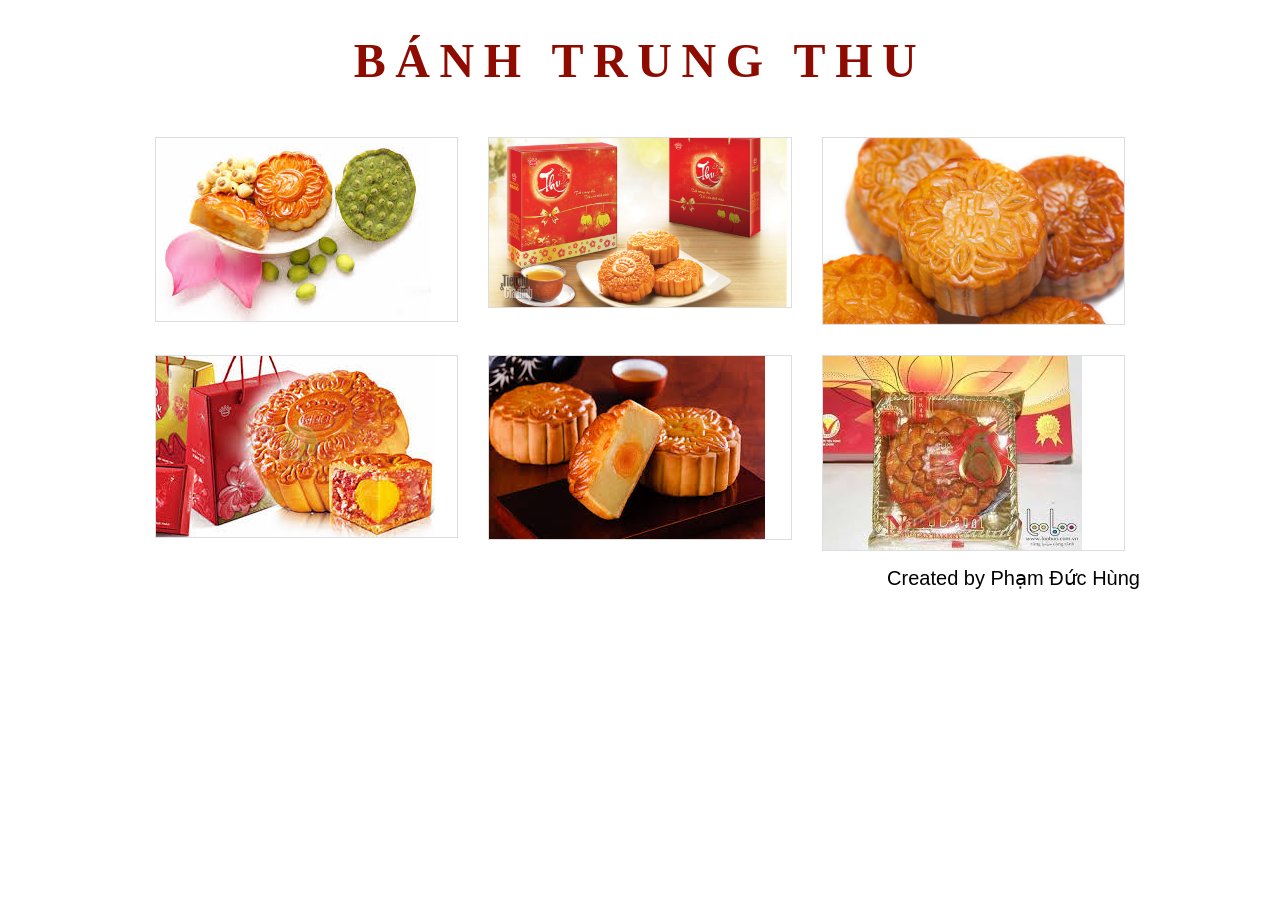
<file: Animation-Tranform-opacity/index.html>
<html>
<head>
	<title>
		Banh Trung Thu
	</title>
	<meta charset="utf-8"/>
	<link rel="stylesheet" type="text/css" href="css/style.css">

</head>
<body>
	<div class="wrap">
		<h1>Bánh Trung Thu</h1>

		<div class="col">
			<div class="thumb1">
				<img src="img/banh1.jpg" alt="">
			</div> 
		</div>

		<div class="col">
			<div class="thumb1">
				<img src="img/banh2.jpg" alt="">
			</div> 
		</div>

		<div class="col">
			<div class="thumb1">
				<img src="img/banh3.jpg" alt="">
			</div> 
		</div>

		<div class="col">
			<div class="thumb2">
				<img src="img/banh4.jpg" alt="">
			</div> 
		</div>

		<div class="col">
			<div class="thumb2">
				<img src="img/banh5.jpg" alt="">
			</div> 
		</div>
		<div class="col">
			<div class="thumb2">
				<img src="img/banh6.jpg" alt="">
			</div> 
		</div>
		<div class="footer">
			<p class="authors">Created by Phạm Đức Hùng</p>
		</div>
	</div>

</body>
</html>
</file>
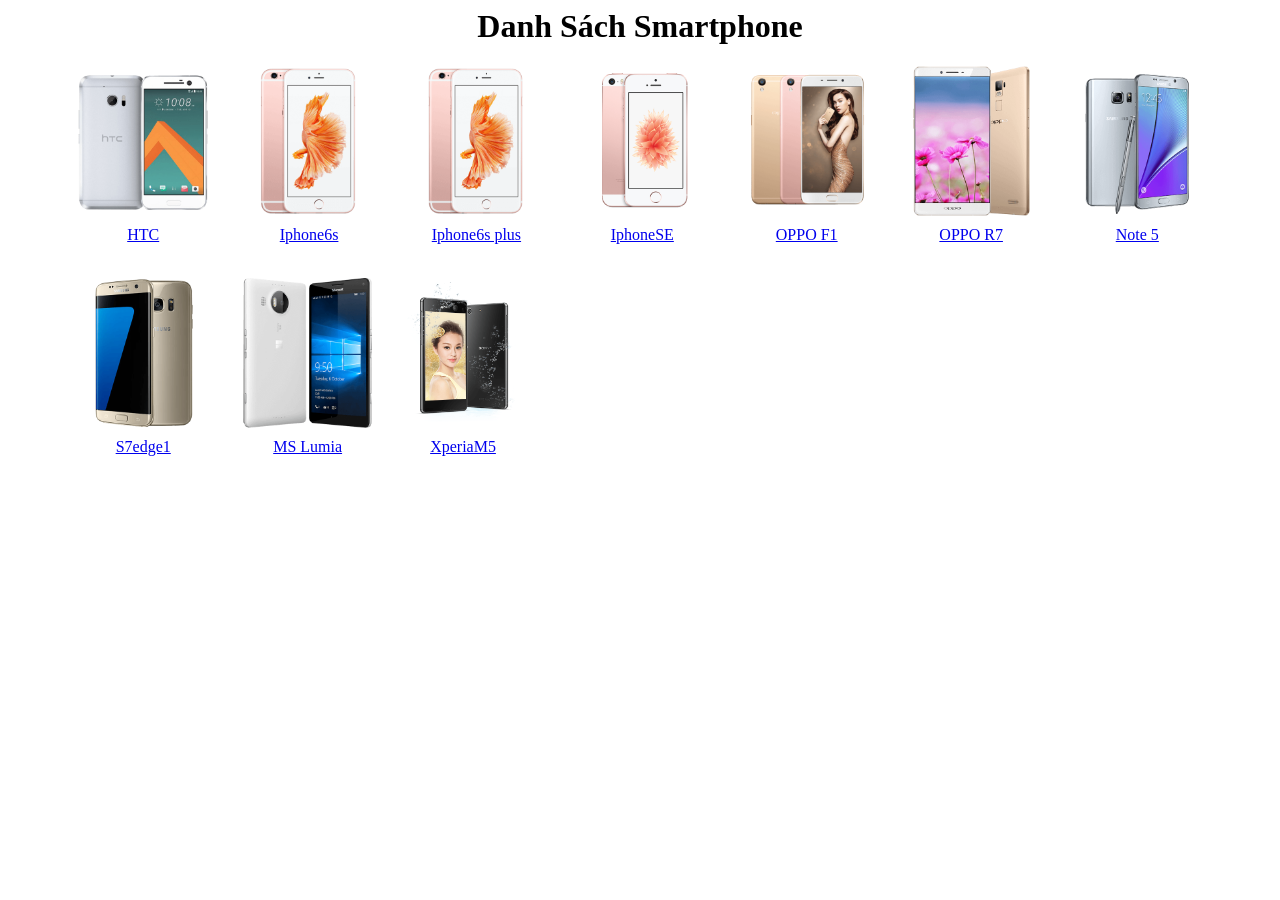
<file: Blog/danhsachsanpham.html>
<html>
	<head>
		<title>
			Danh Sách Sản Phẩm
		</title>
		<meta charset="UTF8"/>
		<link rel="stylesheet" type="text/css" href="css/style.css">
	
	</head>
	<body>
	<h1>Danh Sách Smartphone</h1>
	<ul>
		<li id="1">
			<a href="chitietsp/htc-102-400x460.html">
				<img src="img/đt/htc-102-400x460.png" alt="htc-102-400x460.png"/><br/>
				HTC
			</a>
		</li>
		<li id="2">
			<a href="chitietsp/iphone-6s-128gb-hong-1-400x450.html">
				<img src="img/đt/iphone-6s-128gb-hong-1-400x450.png" alt="iphone-6s-128gb-hong-1-400x450.png"/><br/>
				Iphone6s
			</a>
		</li>
		
		<li id="3">
			<a href="chitietsp/iphone-6s-plus-128gb-400-1-400x450.html">
				<img src="img/đt/iphone-6s-plus-128gb-400-1-400x450.png" alt="iphone-6s-plus-128gb-400-1-400x450"/><br/>
				Iphone6s plus
		</a>
		</li>
		<li id="4">
			<a href="chitietsp/iphone-se-16gb-400x460.html">
				<img src="img/đt/iphone-se-16gb-400x460.png" alt="iphone-se-16gb-400x460"/><br/>
				IphoneSE
			</a>
		</li>
		<li id="5">
			<a href="chitietsp/oppo-f1-plus-3-400x460.html">
				<img src="img/đt/oppo-f1-plus-3-400x460.png" alt="oppo-f1-plus-3-400x460.png"/><br/>
				OPPO F1
			</a>
		</li>
		<li id="6">
			<a href="chitietsp/oppo-r7-plus-1-400x460.html">
				<img src="img/đt/oppo-r7-plus-1-400x460.png" alt="oppo-r7-plus-1-400x460.png"/><br/>
				OPPO R7
			</a>
		</li>
		<li id="7">
			<a href="chitietsp/samsung-galaxy-note-5-1-400x534-1-400x448.html">
				<img src="img/đt/samsung-galaxy-note-5-1-400x534-1-400x448.png" alt="samsung-galaxy-note-5-1-400x534-1-400x448.png"/><br/>
				Note 5
			</a>
		</li>
		<li id="8">
			<a href="chitietsp/samsung-galaxy-s7-edge-1-400x460.html">
				<img src="img/đt/samsung-galaxy-s7-edge-1-400x460.png" alt="samsung-galaxy-s7-edge-1-400x460.png"/><br/>
				S7edge1
			</a>
		</li>
		<li id="9">
			<a href="chitietsp/microsoft-lumia-950-xl-3-400x460.html">
				<img src="img/đt/microsoft-lumia-950-xl-3-400x460.png" alt="microsoft-lumia-950-xl-3-400x460.png"/><br/>
				MS Lumia
			</a>
		</li>
		<li id="10">
			<a href="chitietsp/sony-xperia-m5-dual-hero-400x534.html">
				<img src="img/đt/sony-xperia-m5-dual-hero-400x534.png" alt="sony-xperia-m5-dual-hero-400x534.png"/><br/>
				XperiaM5
			</a>
		</li>		
	</ul>
		
		
	</body>
</html>
</file>
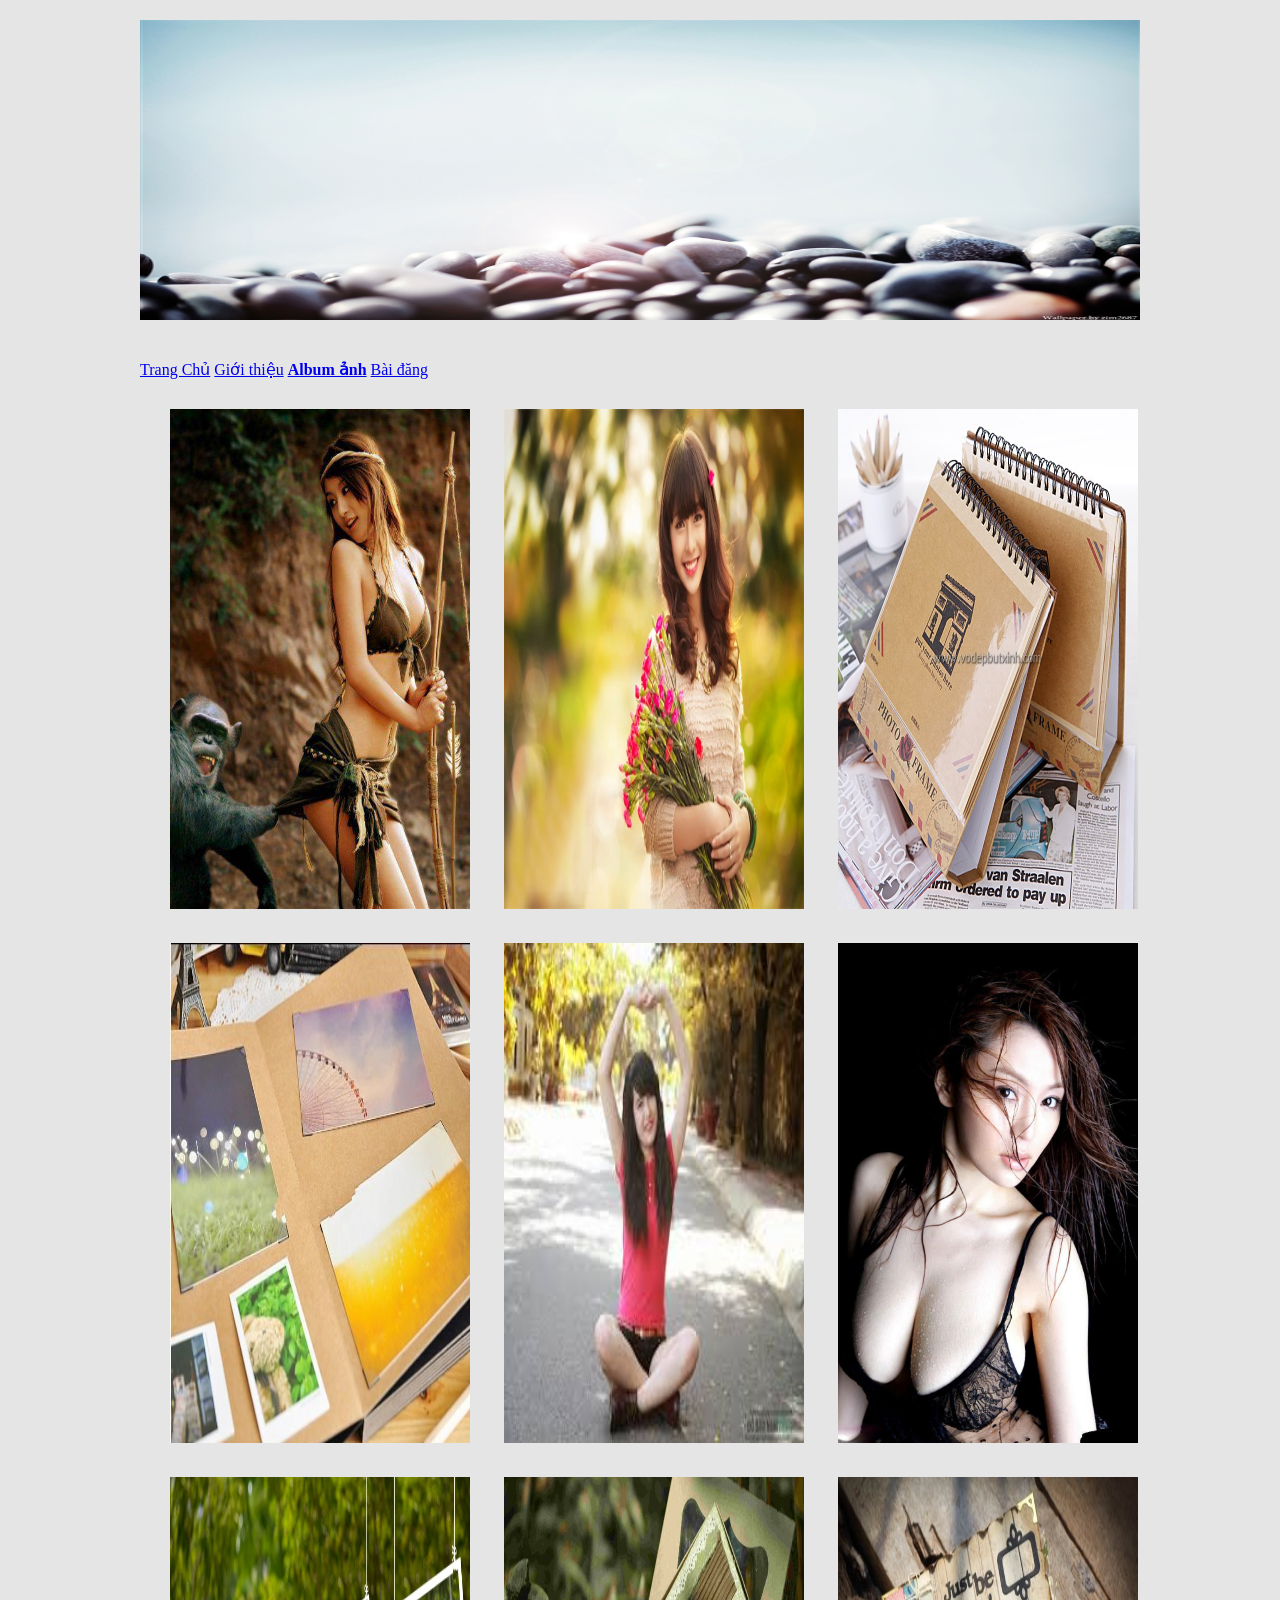
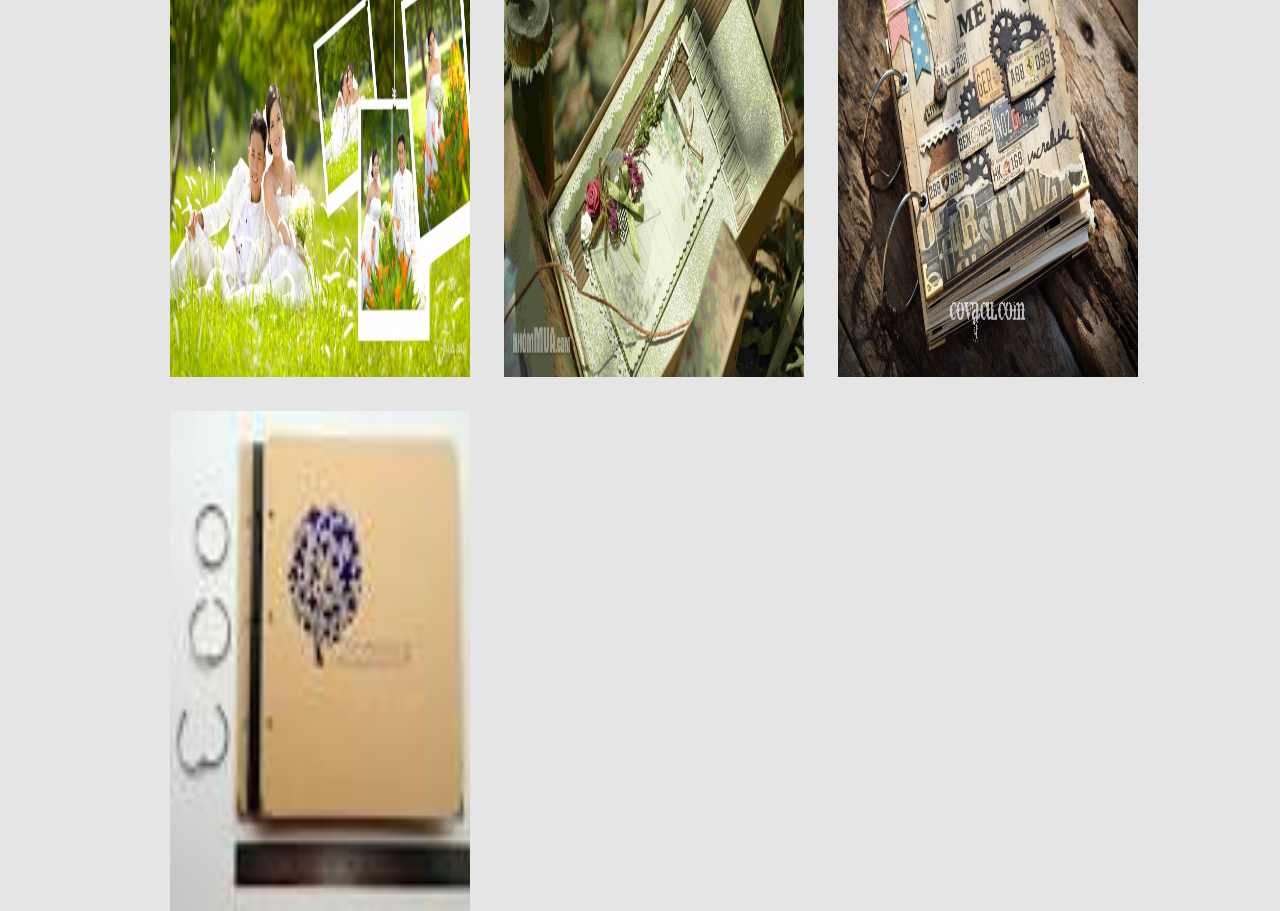
<file: Galery/galery.html>
<html>
	<head>
		<title>
			Album Anh
		</title>
		<meta charset="utf-8"/>
		<link rel="stylesheet" href="css/style.css">
		<link rel="stylesheet" href="css/galery.css">
	</head>
	<body>
		<div id="wrap">
			<div id="logo">
				<img src="img/background.jpg" alt="background">
			</div>

			<div id="main-menu">
				<a href="home.html">Trang Chủ</a>  
				<a href="about.html" >Giới thiệu</a>
				<a href="galery.home" class="active">Album ảnh</a>
				<a href="post.html">Bài đăng</a>
			</div>

			<div id="main-content">
				<div class="album">
				<a href="img/album/1.jpg"><img src="img/album/1.jpg" title="anh1" alt="1"/></a>
				<a href="img/album/2.jpg"><img src="img/album/2.jpg" title="anh2" alt="2"/></a>	
				<a href="img/album/3.jpg"><img src="img/album/3.jpg" title="anh3" alt="3"/></a>	
				<a href="img/album/4.jpg"><img src="img/album/4.jpg" title="anh4" alt="4"/></a>
				<a href="img/album/15.jpg"><img src="img/album/15.jpg" title="anh15" alt="15"/></a>	
				<a href="img/album/16.jpg"><img src="img/album/16.jpg" title="anh16" alt="16"/></a>
				<a href="img/album/7.jpg"><img src="img/album/7.jpg" title="anh7" alt="7"/></a>
					<img src="img/album/8.jpg" title="anh8" alt="8"/>
					<img src="img/album/9.jpg" title="anh9" alt="9"/>
					<img src="img/album/10.jpg" title="anh10" alt="10"/>
				</div>
			</div>
		</div>
	</body>
</html>
</file>
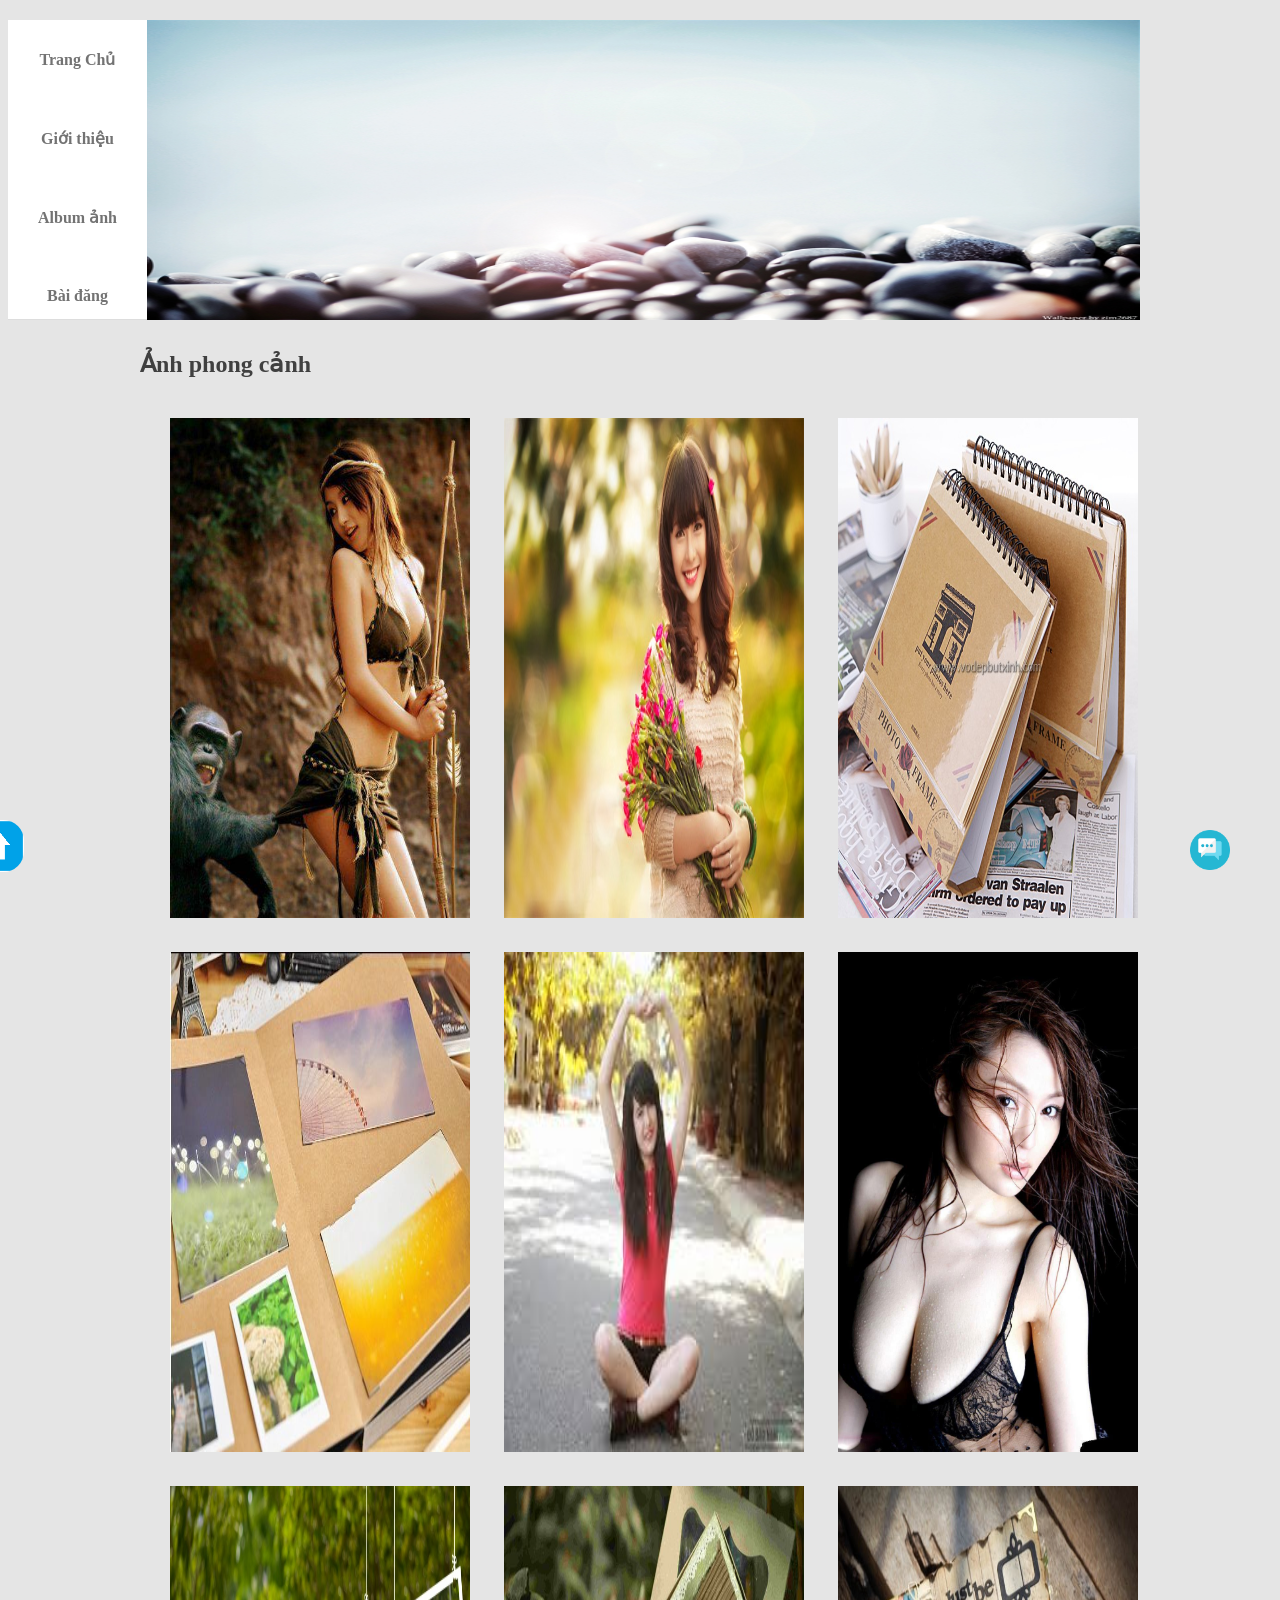
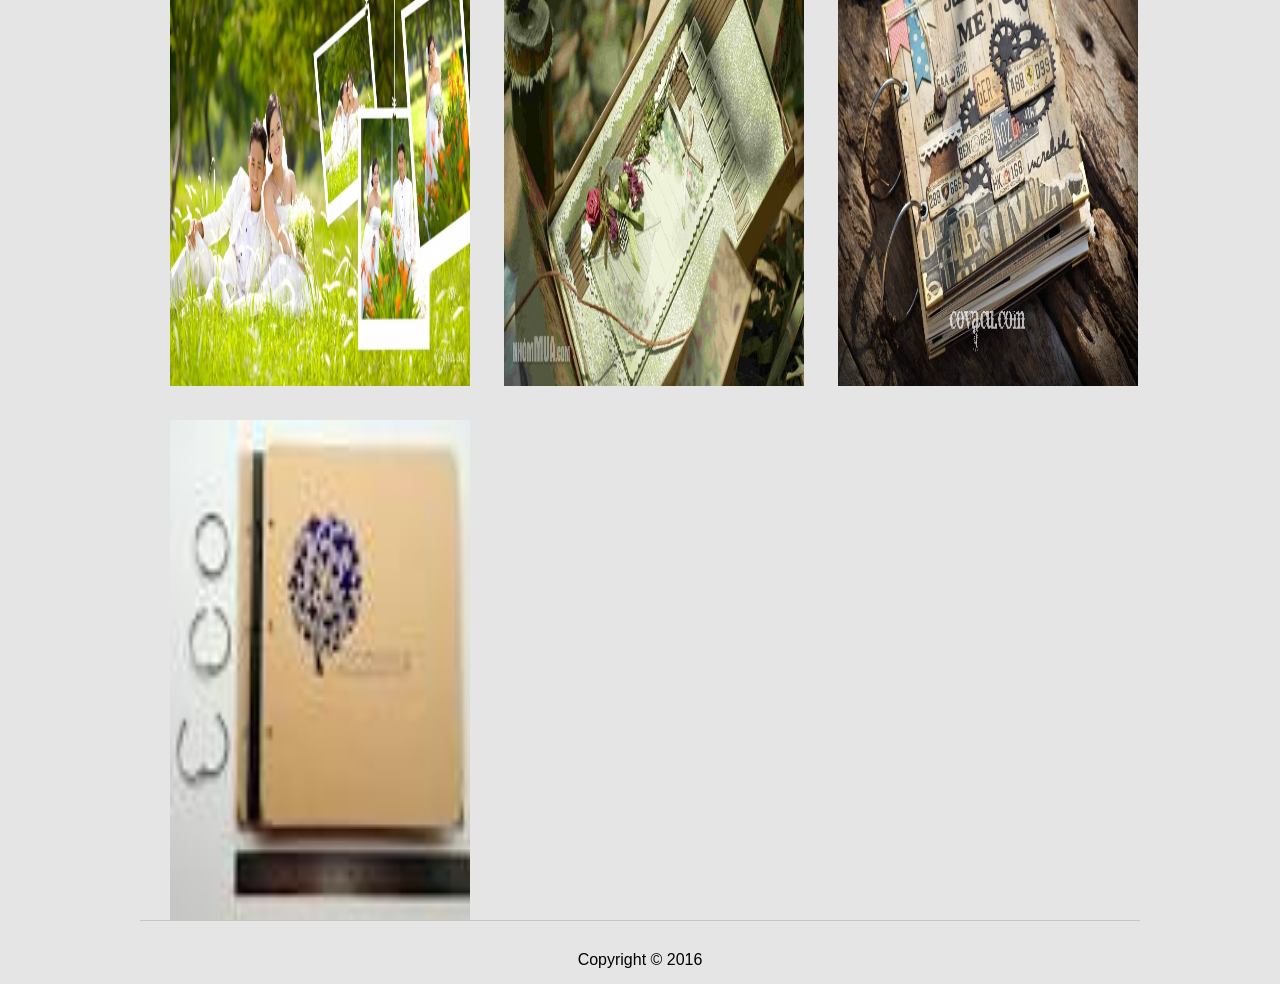
<file: Position/galery.html>
<html>
	<head>
		<title>
			Album Anh
		</title>
		<meta charset="utf-8"/>
		<link rel="stylesheet" href="css/style.css">
		<link rel="stylesheet" href="css/galery.css">
	</head>
	<body>
		<div id="wrap">
			<div id="logo">
				<img src="img/background.jpg" alt="background">
			</div>

			<div id="main-menu">
				<!-- <a href="about.html"><img src="img/avatar 2.jpg" alt="Pham Duc Hung"/></a> -->
				<a href="home.html">Trang Chủ</a>  
				<a href="about.html" >Giới thiệu</a>
				<a href="galery.html" class="active">Album ảnh</a>
				<a href="post.html">Bài đăng</a>
			</div>
			<h1>Ảnh phong cảnh</h1>	
			<div id="main-content">
				<div class="album">
				<a href="img/album/1.jpg"><img src="img/album/1.jpg" title="anh1" alt="1"/></a>
				<a href="img/album/2.jpg"><img src="img/album/2.jpg" title="anh2" alt="2"/></a>	
				<a href="img/album/3.jpg"><img src="img/album/3.jpg" title="anh3" alt="3"/></a>	
				<a href="img/album/4.jpg"><img src="img/album/4.jpg" title="anh4" alt="4"/></a>
				<a href="img/album/15.jpg"><img src="img/album/15.jpg" title="anh15" alt="15"/></a>	
				<a href="img/album/16.jpg"><img src="img/album/16.jpg" title="anh16" alt="16"/></a>
				<a href="img/album/7.jpg"><img src="img/album/7.jpg" title="anh7" alt="7"/></a>
					<img src="img/album/8.jpg" title="anh8" alt="8"/>
					<img src="img/album/9.jpg" title="anh9" alt="9"/>
					<img src="img/album/10.jpg" title="anh10" alt="10"/>
				</div>
			</div>

			<div id="footer">
			<p>Copyright &copy; 2016 </p>
			</div>		
			<div id="chat">
				<img src="img/chat-icon.jpg" alt="icon-mesage">
			</div>
			<div id="backtotop">
				<a href="#main-menu"><img src="img/backtotop.png" alt="Back to top">
				</a>
			</div>
		</div>

	</body>
</html>
</file>
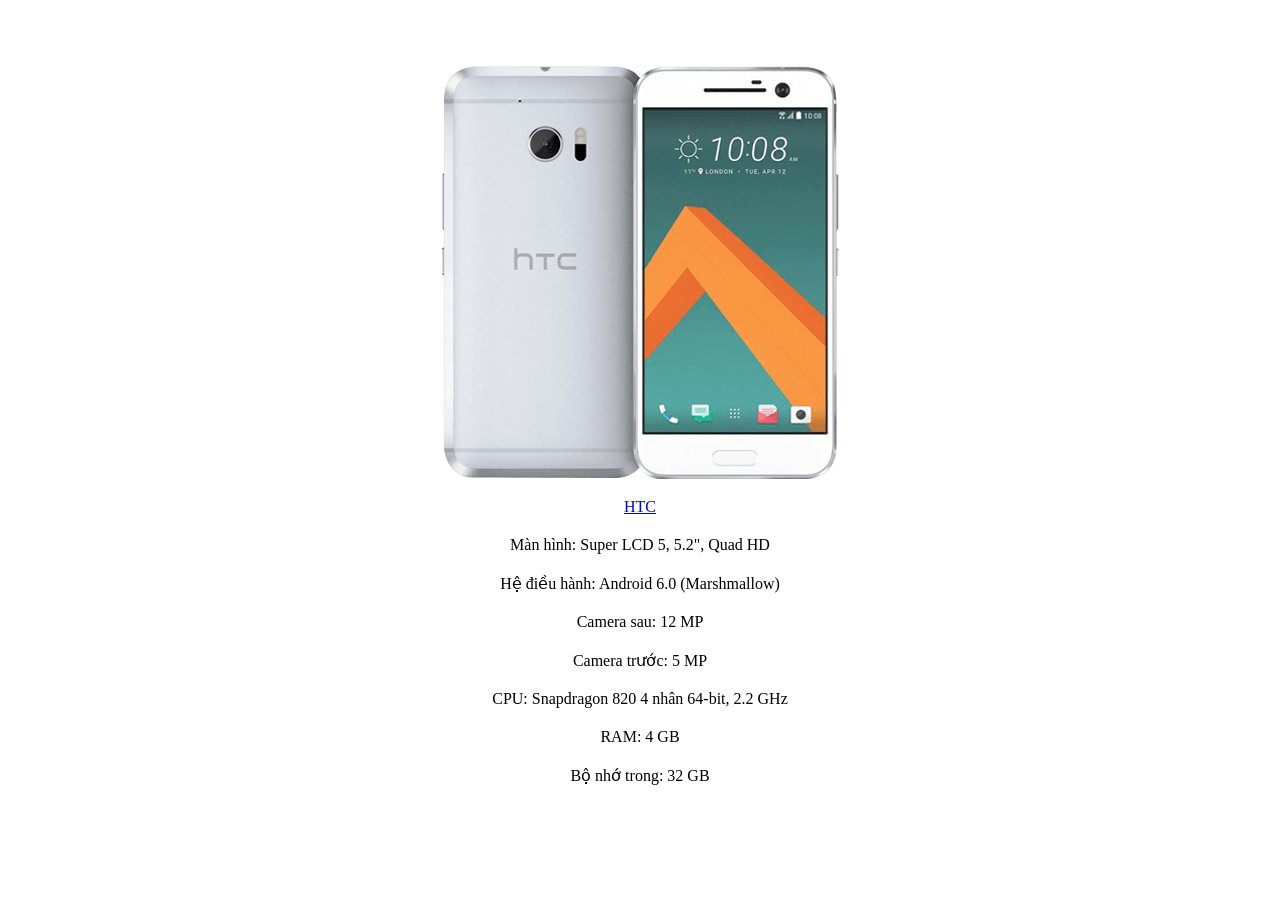
<file: Blog/chitietsp/htc-102-400x460.html>
<html>
	<head>
		<title>
			chi tiet san pham
		</title>
		<meta charset="utf-8">
		<link rel="stylesheet" href="../css/style2.css">
	</head>
	<body>
		<a href="../danhsachsanpham.html#1">
				<img src="../img/đt/htc-102-400x460.png" alt="htc-102-400x460.png"/><br/>
				HTC
			</a>
		<p>Màn hình:	Super LCD 5, 5.2", Quad HD</p>
		<p>Hệ điều hành:	Android 6.0 (Marshmallow)</p>
		<p>Camera sau:	12 MP</p>
		<p>Camera trước:	5 MP</p>
		<p>CPU:	Snapdragon 820 4 nhân 64-bit, 2.2 GHz</p>
		<p>RAM:	4 GB</p>
		<p>Bộ nhớ trong:	32 GB</p>
	</body>
</html>
</file>
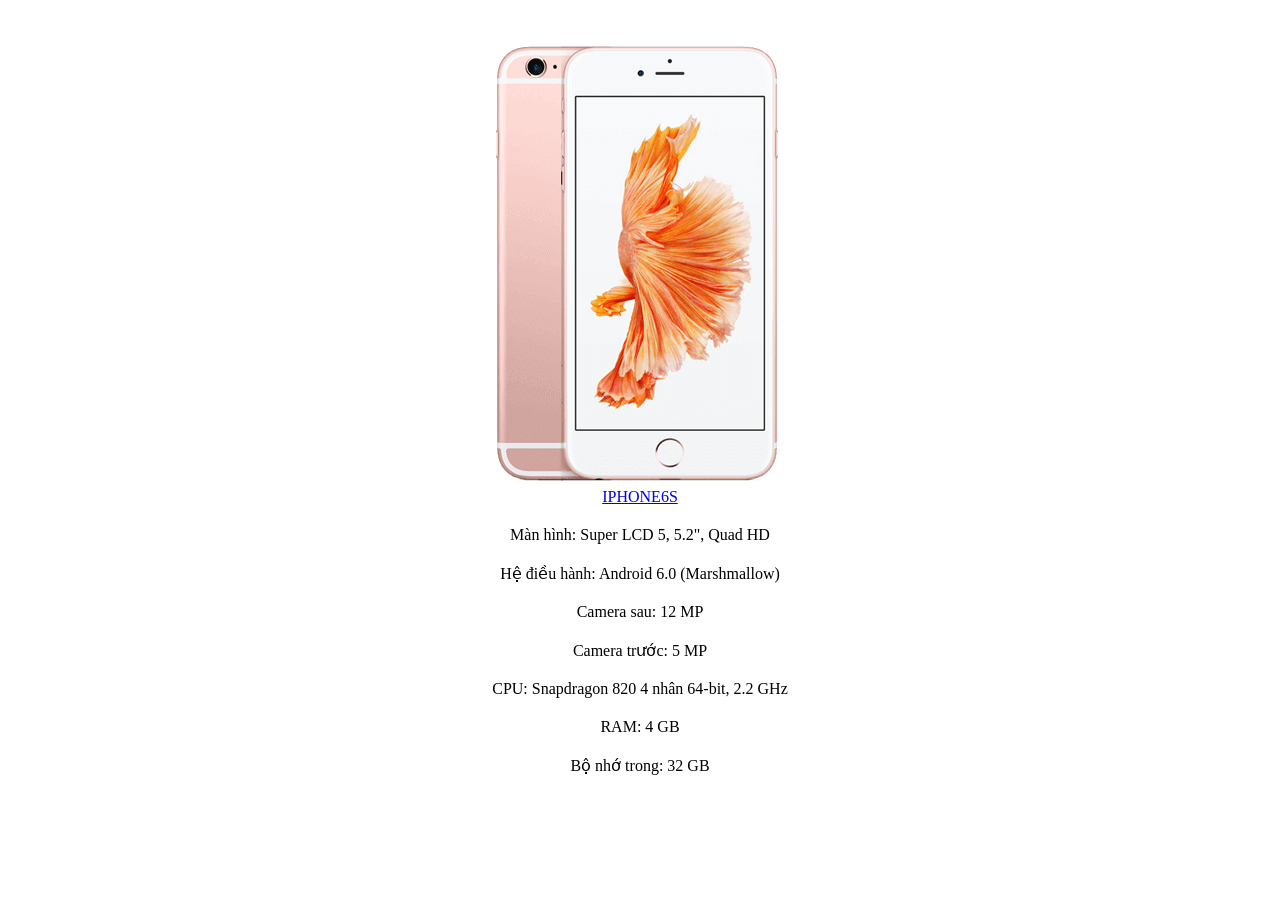
<file: Blog/chitietsp/iphone-6s-128gb-hong-1-400x450.html>
<html>
	<head>
		<title>
			chi tiet san pham
		</title>
		<meta charset="utf-8">
		<link rel="stylesheet" href="../css/style2.css">
	</head>
	<body>
		<a href="../danhsachsanpham.html#2">
				<img src="../img/đt/iphone-6s-128gb-hong-1-400x450.png" alt="iphone-6s-128gb-hong-1-400x450.png"/><br/>
				Iphone6s
			</a>
		<p>Màn hình:	Super LCD 5, 5.2", Quad HD</p>
		<p>Hệ điều hành:	Android 6.0 (Marshmallow)</p>
		<p>Camera sau:	12 MP</p>
		<p>Camera trước:	5 MP</p>
		<p>CPU:	Snapdragon 820 4 nhân 64-bit, 2.2 GHz</p>
		<p>RAM:	4 GB</p>
		<p>Bộ nhớ trong:	32 GB</p>
	</body>
</html>
</file>
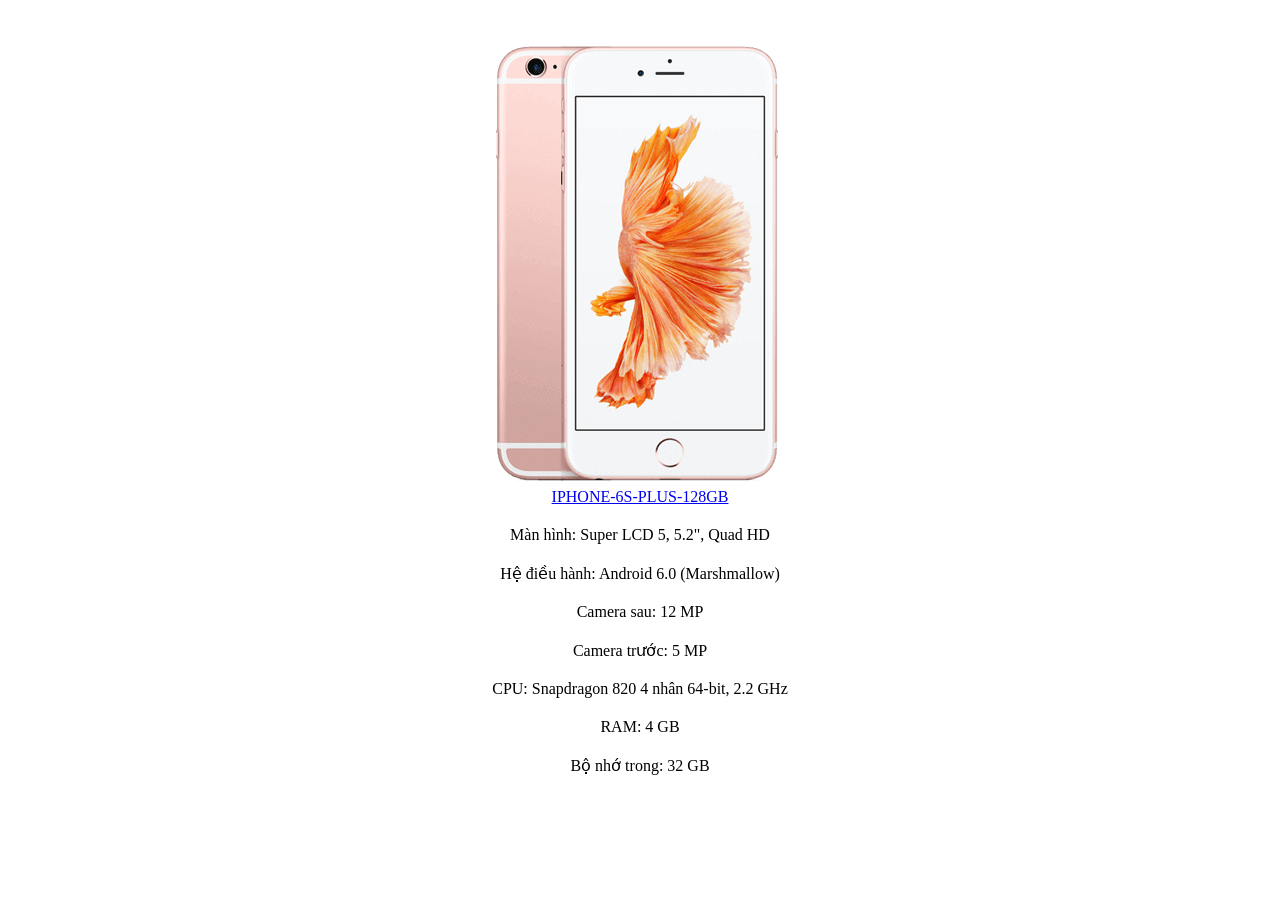
<file: Blog/chitietsp/iphone-6s-plus-128gb-400-1-400x450.html>
<html>
	<head>
		<title>
			chi tiet san pham
		</title>
		<meta charset="utf-8">
		<link rel="stylesheet" href="../css/style2.css">
	</head>
	<body>
		<a href="../danhsachsanpham.html#3">
				<img src="../img/đt/iphone-6s-plus-128gb-400-1-400x450.png" alt="iphone-6s-plus-128gb-400-1-400x450.png"/><br/>
				Iphone-6s-plus-128gb
		</a>		
		<p>Màn hình:	Super LCD 5, 5.2", Quad HD</p>
		<p>Hệ điều hành:	Android 6.0 (Marshmallow)</p>
		<p>Camera sau:	12 MP</p>
		<p>Camera trước:	5 MP</p>
		<p>CPU:	Snapdragon 820 4 nhân 64-bit, 2.2 GHz</p>
		<p>RAM:	4 GB</p>
		<p>Bộ nhớ trong:	32 GB</p>
	</body>
</html>
</file>
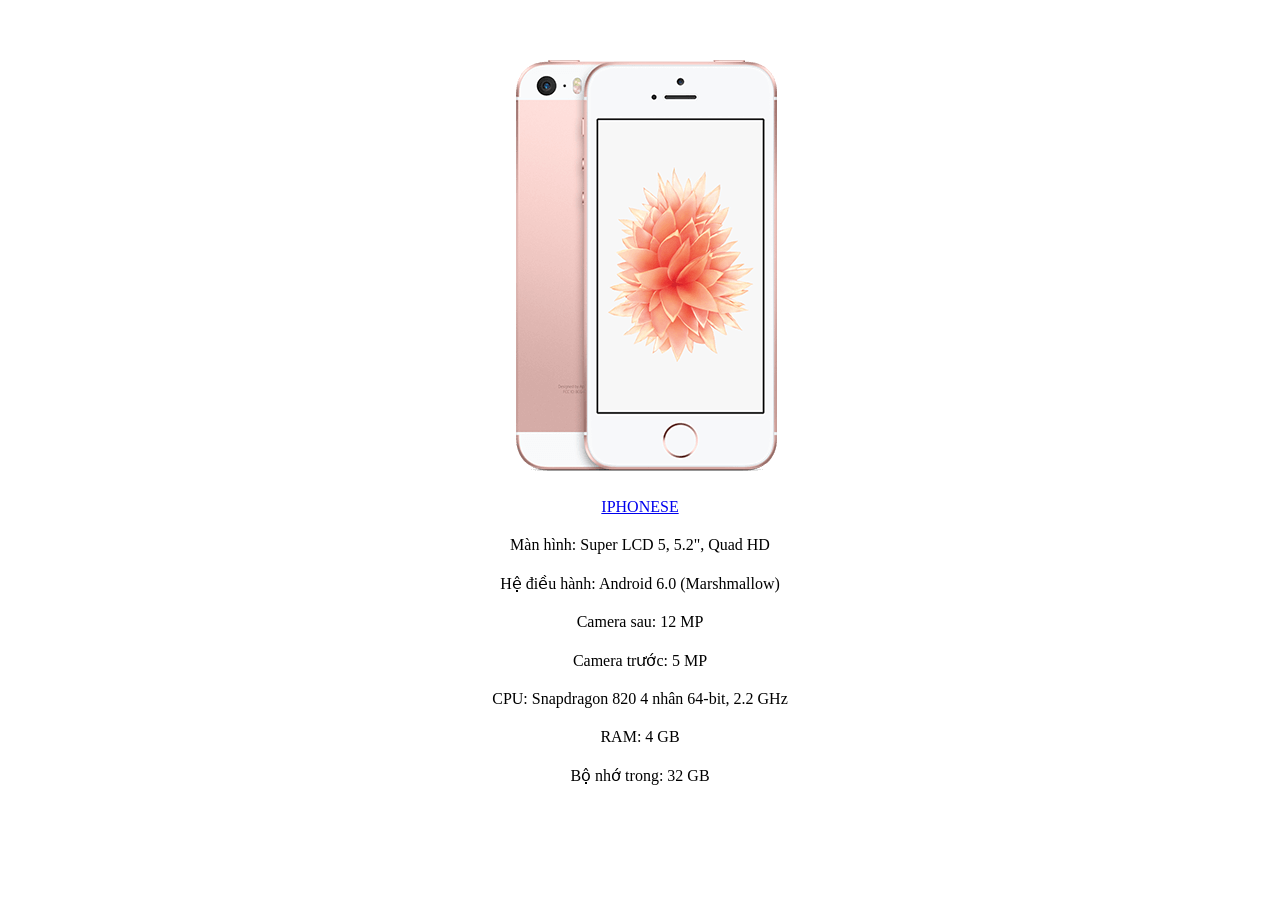
<file: Blog/chitietsp/iphone-se-16gb-400x460.html>
<html>
	<head>
		<title>
			chi tiet san pham
		</title>
		<meta charset="utf-8">
		<link rel="stylesheet" href="../css/style2.css">
	</head>
	<body>
		<a href="../danhsachsanpham.html#4">
				<img src="../img/đt/iphone-se-16gb-400x460.png" alt="iphone-se-16gb-400x460"/><br/>
				IphoneSE
			</a>
		<p>Màn hình:	Super LCD 5, 5.2", Quad HD</p>
		<p>Hệ điều hành:	Android 6.0 (Marshmallow)</p>
		<p>Camera sau:	12 MP</p>
		<p>Camera trước:	5 MP</p>
		<p>CPU:	Snapdragon 820 4 nhân 64-bit, 2.2 GHz</p>
		<p>RAM:	4 GB</p>
		<p>Bộ nhớ trong:	32 GB</p>
	</body>
</html>
</file>
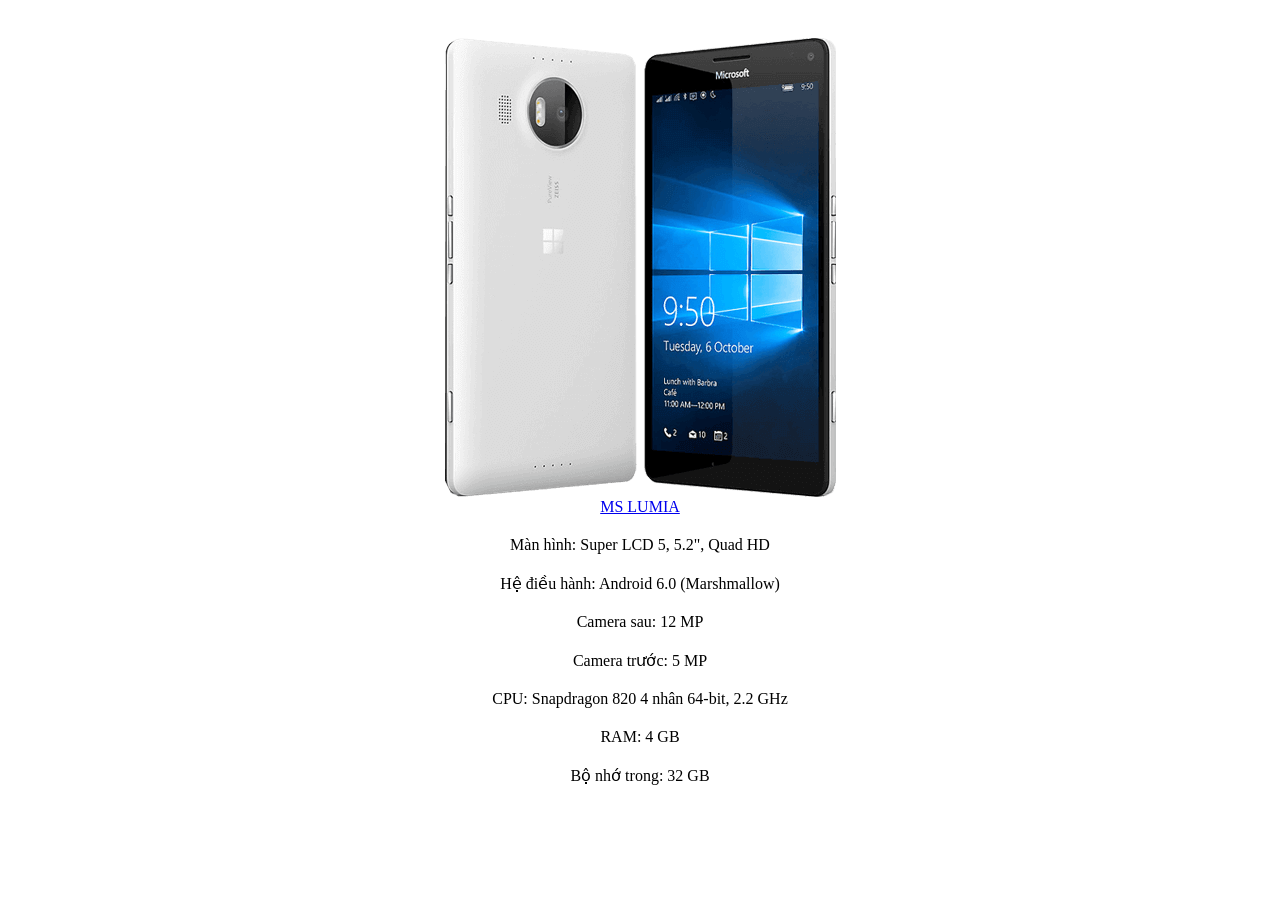
<file: Blog/chitietsp/microsoft-lumia-950-xl-3-400x460.html>
<html>
	<head>
		<title>
			chi tiet san pham
		</title>
		<meta charset="utf-8">
		<link rel="stylesheet" href="../css/style2.css">
	</head>
	<body>
			<a href="../danhsachsanpham.html#9">
				<img src="../img/đt/microsoft-lumia-950-xl-3-400x460.png" alt="microsoft-lumia-950-xl-3-400x460.png"/><br/>
				MS Lumia
			</a>
		<p>Màn hình:	Super LCD 5, 5.2", Quad HD</p>
		<p>Hệ điều hành:	Android 6.0 (Marshmallow)</p>
		<p>Camera sau:	12 MP</p>
		<p>Camera trước:	5 MP</p>
		<p>CPU:	Snapdragon 820 4 nhân 64-bit, 2.2 GHz</p>
		<p>RAM:	4 GB</p>
		<p>Bộ nhớ trong:	32 GB</p>
	</body>
</html>
</file>
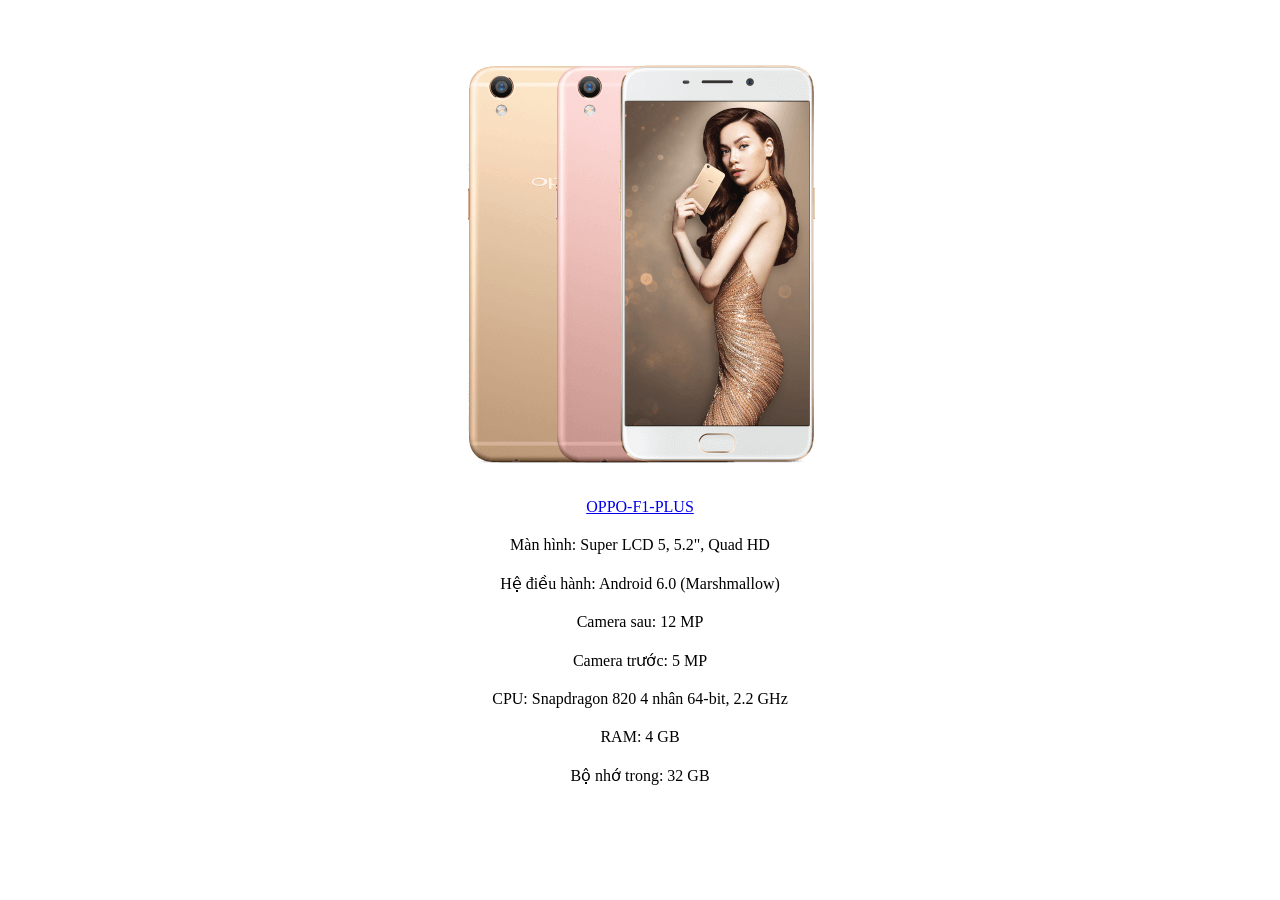
<file: Blog/chitietsp/oppo-f1-plus-3-400x460.html>
<html>
	<head>
		<title>
			chi tiet san pham
		</title>
		<meta charset="utf-8">
		<link rel="stylesheet" href="../css/style2.css">
	</head>
	<body>
		<a href="../danhsachsanpham.html#6">
				<img src="../img/đt/oppo-f1-plus-3-400x460.png" alt="oppo-f1-plus-3-400x460"/><br/>
				oppo-f1-plus
			</a>
		<p>Màn hình:	Super LCD 5, 5.2", Quad HD</p>
		<p>Hệ điều hành:	Android 6.0 (Marshmallow)</p>
		<p>Camera sau:	12 MP</p>
		<p>Camera trước:	5 MP</p>
		<p>CPU:	Snapdragon 820 4 nhân 64-bit, 2.2 GHz</p>
		<p>RAM:	4 GB</p>
		<p>Bộ nhớ trong:	32 GB</p>
	</body>
</html>
</file>
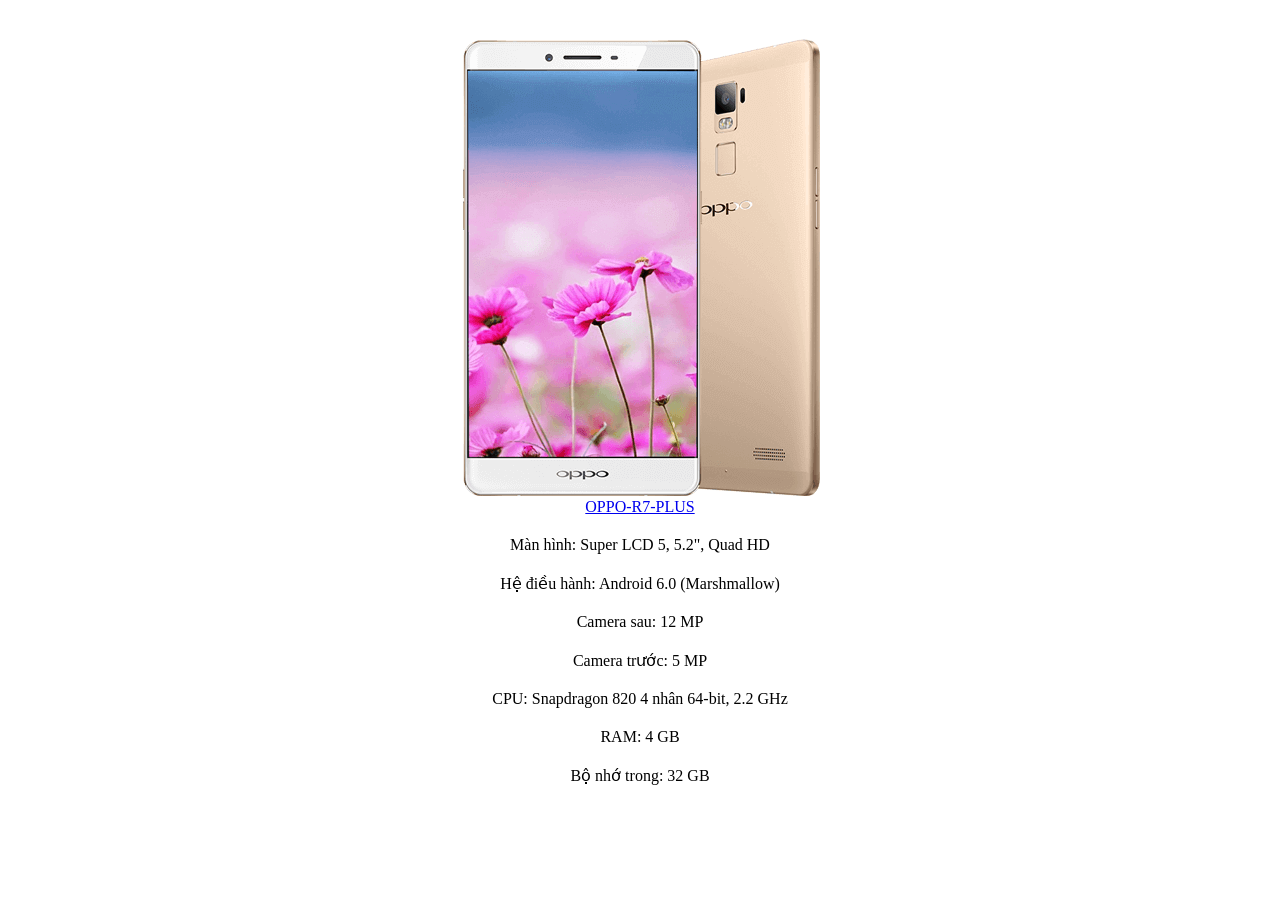
<file: Blog/chitietsp/oppo-r7-plus-1-400x460.html>
<html>
	<head>
		<title>
			chi tiet san pham
		</title>
		<meta charset="utf-8">
		<link rel="stylesheet" href="../css/style2.css">
	</head>
	<body>
		<a href="../danhsachsanpham.html#6">
				<img src="../img/đt/oppo-r7-plus-1-400x460.png" alt="oppo-r7-plus-1-400x460.png"/><br/>
				oppo-r7-plus
			</a>
		<p>Màn hình:	Super LCD 5, 5.2", Quad HD</p>
		<p>Hệ điều hành:	Android 6.0 (Marshmallow)</p>
		<p>Camera sau:	12 MP</p>
		<p>Camera trước:	5 MP</p>
		<p>CPU:	Snapdragon 820 4 nhân 64-bit, 2.2 GHz</p>
		<p>RAM:	4 GB</p>
		<p>Bộ nhớ trong:	32 GB</p>
	</body>
</html>
</file>
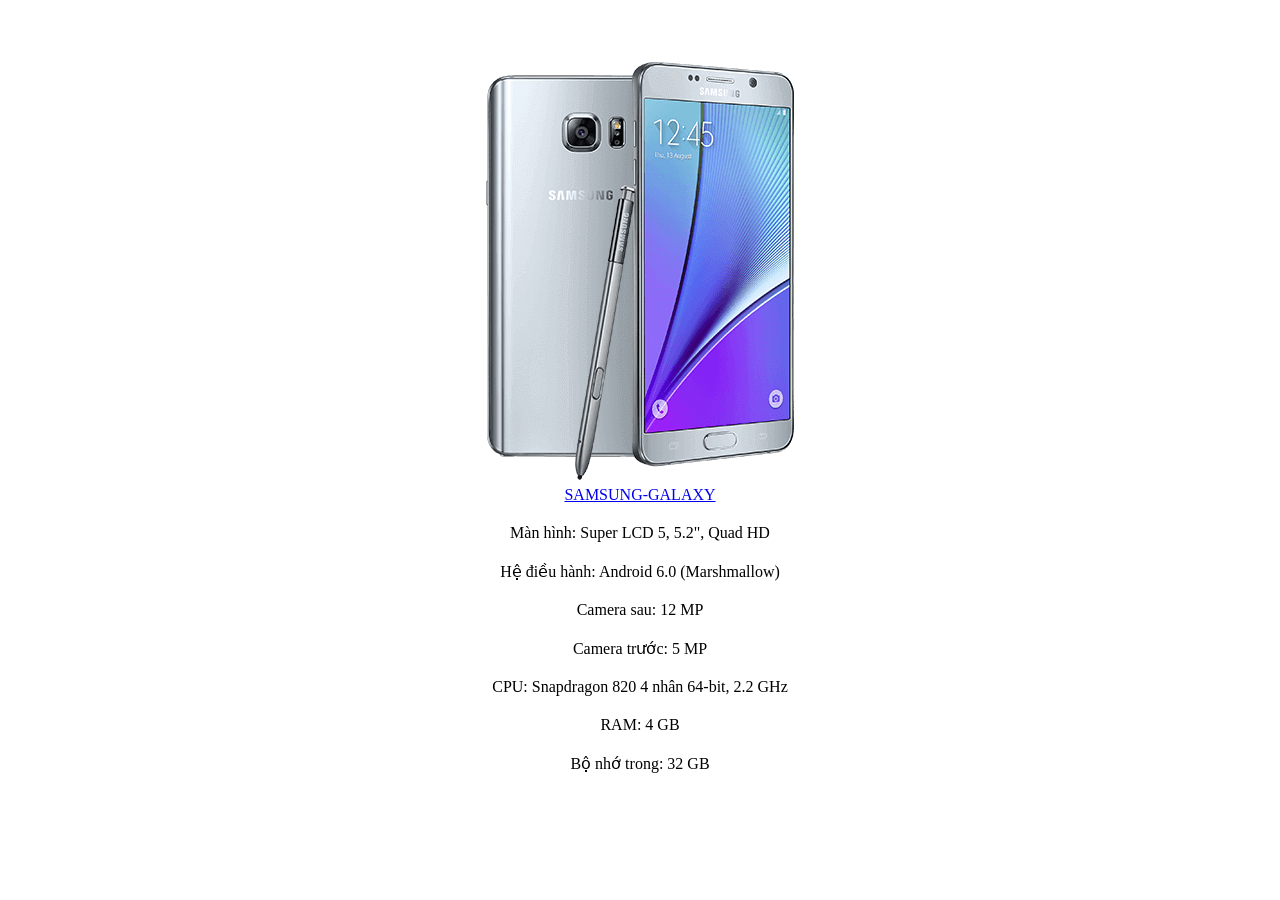
<file: Blog/chitietsp/samsung-galaxy-note-5-1-400x534-1-400x448.html>
<html>
	<head>
		<title>
			chi tiet san pham
		</title>
		<meta charset="utf-8">
		<link rel="stylesheet" href="../css/style2.css">
	</head>
	<body>
		<a href="../danhsachsanpham.html#7">
				<img src="../img/đt/samsung-galaxy-note-5-1-400x534-1-400x448.png" alt="samsung-galaxy-note-5-1-400x534-1-400x448.png"/><br/>
				samsung-galaxy
			</a>
		<p>Màn hình:	Super LCD 5, 5.2", Quad HD</p>
		<p>Hệ điều hành:	Android 6.0 (Marshmallow)</p>
		<p>Camera sau:	12 MP</p>
		<p>Camera trước:	5 MP</p>
		<p>CPU:	Snapdragon 820 4 nhân 64-bit, 2.2 GHz</p>
		<p>RAM:	4 GB</p>
		<p>Bộ nhớ trong:	32 GB</p>
	</body>
</html>
</file>
<file: Animation-Tranform-opacity/css/style.css>
html,body
{margin:0;padding: 0;}
*{box-sizing: border-box;}


body{
	font-family: "Open Sans", arial, sans-serif;
	font-weight: 500;
	background-color: #ffffff;
}
@keyframes title {
	0%{background-color: #EF7126; color: #F9E559;}
	25%{background-color: #6f3662; color: #ffffff;}
	50%{background-color: #9f6164; color: #f7f7f7;}
	75%{background-color: #44b5c9; color: #ffffff;}
	100%{background-color: #EF7126; color: #F9E559;}
}

h1{
	margin:25px 0;
	font-size: 3em;
	line-height: 1.5em;
	font-family: Georgia;
	text-transform: uppercase;
	letter-spacing: 0.2em;
	color: #8E0B00;
	text-align: center;
	animation: title 10s ease infinite;
}
@keyframes name{
	
	0%{opacity: 0.8; transform: translate(200px,0px);}
	10%{opacity: 1; transform: translate(0px,0px);}
	20%{opacity: 0.8; transform: translate(-200px,0px);}
	80%{opacity: 0.2; transform: translate(-600px,0px);}
  	100%{opacity: 0; transform: translate(-800px,0px);}
}
.footer{
	text-align: right;
	position: relative;
	animation: name 5s ease-out infinite;
}
p.authors{
	font-size: 20px;
	
	
}

.wrap{
	margin: auto;
	max-width:1000px;
}
.col{
	float: left;
	width: 33.333333333333333333%;
	padding: 15px;
	position: relative;
	
}

.thumb1,.thumb2{
	border: 1px solid #ddd;
	cursor: pointer;
	overflow: hidden;
}

.thumb1 img, .thumb2 img {
	padding: 0px;
	transition: all 0.5 ease;
	max-width: 100%;
	max-height: 100%;
}

.thumb2 img{
	transition: all 0.5s linear;
}
.thumb1:hover{
	transform:translate(0,-5px);
	/**/
	box-shadow: 0px 5px 5px 0px rgba(0, 0, 0, 0.2);
	/*h-shadow v-shadow blur  */
}
.thumb2:hover img{
	transform: scale(1.2);
	overflow: hidden;
	opacity: 0.5;
}
</file>
<file: Blog/css/style.css>
h1{
	text-align: center;
}
li{
	list-style-type: none;
	text-align: center;
	display: inline-block;
	overflow: hidden;
	margin-bottom: 30px;
	margin-left: 30px;
}
	

img{
	max-height: 150px;
	max-width: 150px;
	margin-bottom: 10px;
}
a{

}
</file>
<file: Galery/css/style.css>
*{
	box-sizing: border-box;
}
body{
	background-color: #e5e5e5;
	margin: 0;
	padding: 0;
}
h1{
	margin: 30px 0 10px 0;
	color: #404040;
	font-size: 24px;
}
#logo img{
	margin-top: 20px;
	width: 100%;
	max-height: 300px;
	margin-bottom: 40px;
}
#main-menu a:hover, #mainmenu a.active{
	color: black;
}
#main-menu a.active{
	font-weight: bold;
}

#wrap{
	max-width: 1000px;
	margin: auto;
}
</file>
<file: Galery/css/galery.css>
#main-content img:hover{
	border: 3px solid blue;
}
.album img{
	margin-top: 30px;
	display: inline-block;
	overflow: hidden;
	width: 	300px;
	height: 500px;
	margin-left: 30px;
}
</file>
<file: Position/css/style.css>
*{
	box-sizing: border-box; 
}
body{
	background-color: #e5e5e5;
	margin: 0;
	padding: 0;
	height: 100%;
	overflow-y: scroll;
}
h1{
	margin: 30px 0 10px 0;
	color: #404040;
	font-size: 24px;
}
#logo img{
	margin-top: 20px;
	width: 100%;
	max-height: 300px;
	
}

#main-menu{
	text-align: center;
	position: absolute;
	background-color: #ffffff;
	padding-bottom: 15px
	overflow: hidden;
	border-bottom: 1px solid #dddddd;
	top: 20px;
    left: 8px;
    max-height: 300px;
}
#main-menu a{
	display: block;
	font-weight: 26px;
	padding: 30px;
	font-weight: bold;
	color: #737373;;
	text-decoration: none;
	padding-bottom: 30px;
}
#main-content{
	position: relative;
}

#/*main-menu >a:first-child{
	position: absolute;
	padding: 4px;
	background-color: #ffffff;
	border-radius: 50%;
	top: -137px;
    left: 64px;
}*/
#main-menu>a:first-child>img{
	max-width: 160px;
	border-radius: 50%;

}

#wrap{
	max-width: 1000px;
	margin: auto;
}
#footer p{
	margin: 0;
	padding: 30px 0 15px 0;
	border-top: 1px solid #c5c5c5;
	text-align: center;
	font-family: sans-serif;
}
#chat {
	position: fixed;
	right: 50px;
	bottom: 30px;
	border-radius: 50%;
}
#chat img{
	width: 40px;
}
#backtotop {
	position: fixed;
	right: 1256px;
	bottom: 28px;
	
}
#backtotop img{
	border-radius: 40%;
}
</file>
<file: Position/css/galery.css>
#main-content img:hover{
	border: 3px solid blue;
}
.album img{
	margin-top: 30px;
	display: inline-block;
	overflow: hidden;
	width: 	300px;
	height: 500px;
	margin-left: 30px;
}
</file>
<file: Blog/css/style2.css>
p{
	
	margin-top: 20px;
}
img{
	max-height: 500px;
	max-width: 500px;
	margin-top: 30px;

}
body{
	text-align: center;
}
a{
	text-transform: uppercase;
}
</file>
